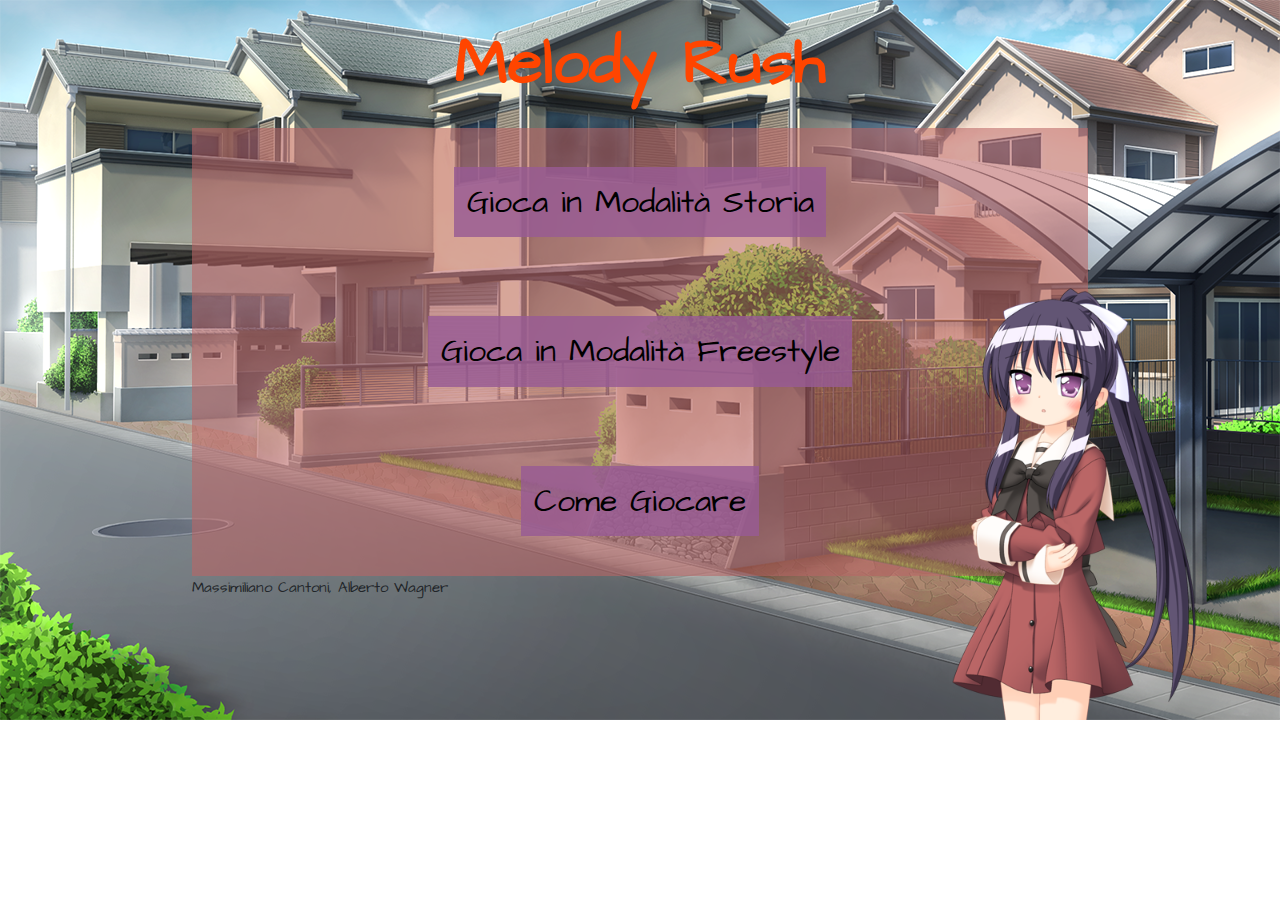
<file: Melody Rush/pages/index.html>
<!DOCTYPE html>
<html lang="en">
<head>
  <title>Main Menu</title>
  <meta charset="utf-8">
  <meta name="viewport" content="width=device-width, initial-scale=1">
  <link rel="stylesheet" href="https://maxcdn.bootstrapcdn.com/bootstrap/4.5.2/css/bootstrap.min.css">
  <script src="https://ajax.googleapis.com/ajax/libs/jquery/3.5.1/jquery.min.js"></script>
  <script src="https://cdnjs.cloudflare.com/ajax/libs/popper.js/1.16.0/umd/popper.min.js"></script>
  <script src="https://maxcdn.bootstrapcdn.com/bootstrap/4.5.2/js/bootstrap.min.js"></script>
  <link rel="preconnect" href="https://fonts.gstatic.com">
  <link href="https://fonts.googleapis.com/css2?family=Architects+Daughter&display=swap" rel="stylesheet">
  <link  rel="stylesheet" href="../css/menucss.css">
</head>

<body>

    <div id="titolo">      <center>  <h1><b>Melody Rush</b></h1> </center>
        

    </div>

    <table id="creazione" align="center">
               
        <tr>
            <td>
                <a class="testi" href="dialogo1.html">Gioca in Modalità Storia</a>
            </td>
        </tr>   
        <tr>
            <td>
                <a class="testi" href="freestyle.html">Gioca in Modalità Freestyle</a>
            </td>
        </tr>
        <tr>
            <td>
                <a class="testi" href="tutorial.html">Come Giocare</a>
            </td>
        </tr>
</table>

<img id="immagine" src="../images/tipaMenu.png">

<p style="font-size: 1.2vw;padding-left:15vw;padding-top: -4vw;">Massimiliano Cantoni, Alberto Wagner</p>

<script src="../js/menujs.js"></script>
</body>
</html>
</file>
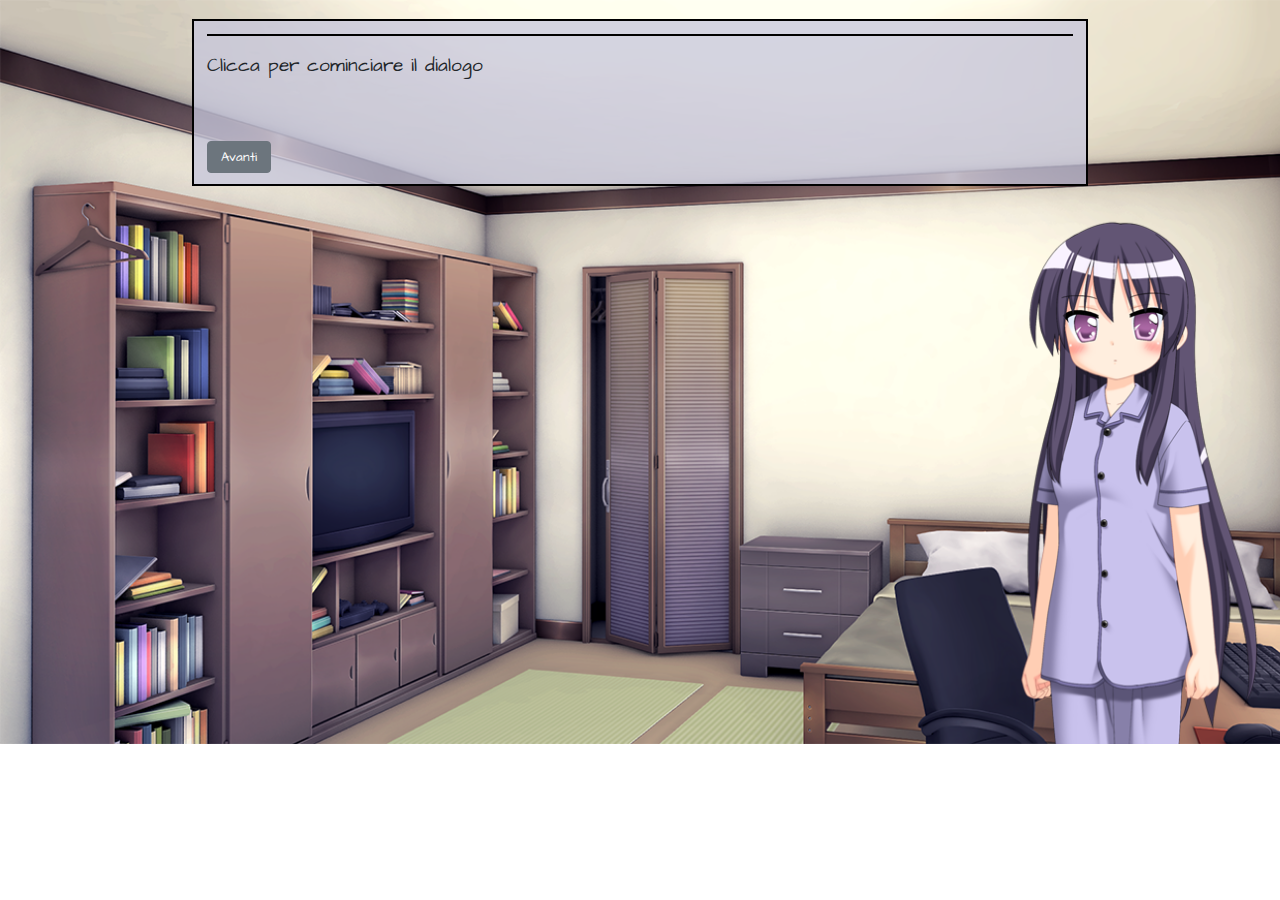
<file: Melody Rush/pages/dialogo1.html>
<!DOCTYPE html>
<html lang="en">
<head>
  <title>dialogo1</title>
  <meta charset="utf-8">
  <meta name="viewport" content="width=device-width, initial-scale=1">
  <link rel="stylesheet" href="https://maxcdn.bootstrapcdn.com/bootstrap/4.5.2/css/bootstrap.min.css">
  <script src="https://ajax.googleapis.com/ajax/libs/jquery/3.5.1/jquery.min.js"></script>
  <script src="https://cdnjs.cloudflare.com/ajax/libs/popper.js/1.16.0/umd/popper.min.js"></script>
  <script src="https://maxcdn.bootstrapcdn.com/bootstrap/4.5.2/js/bootstrap.min.js"></script>
  <link rel="preconnect" href="https://fonts.gstatic.com">
  <link href="https://fonts.googleapis.com/css2?family=Architects+Daughter&display=swap" rel="stylesheet">
  <link  rel="stylesheet" href="../css/dialoghi.css">
  <script src="../js/dialogo1.js"></script>
  <style>
    body
    {
      background-image: url("../images/background/bedroom.png");
    }
  </style>
</head>

<body>
    
    <div class="centered">
      <div class="box-dialogo" id="primoDialogo">
        <p class="parlante"></p>
        <p class="dialogo"></i>Clicca per cominciare il dialogo</i></p>
        <button type="button" class="btn btn-secondary" id="skipDialoghi">Avanti</button>

      </div>
    </div>


    <div class="grid-container">
      
      <div class="tipa" id="tipaDestra"><img src="../images/protagonistaPigiama.png" ></div>
      
    </div>
              
        
</body>

</html>
</file>
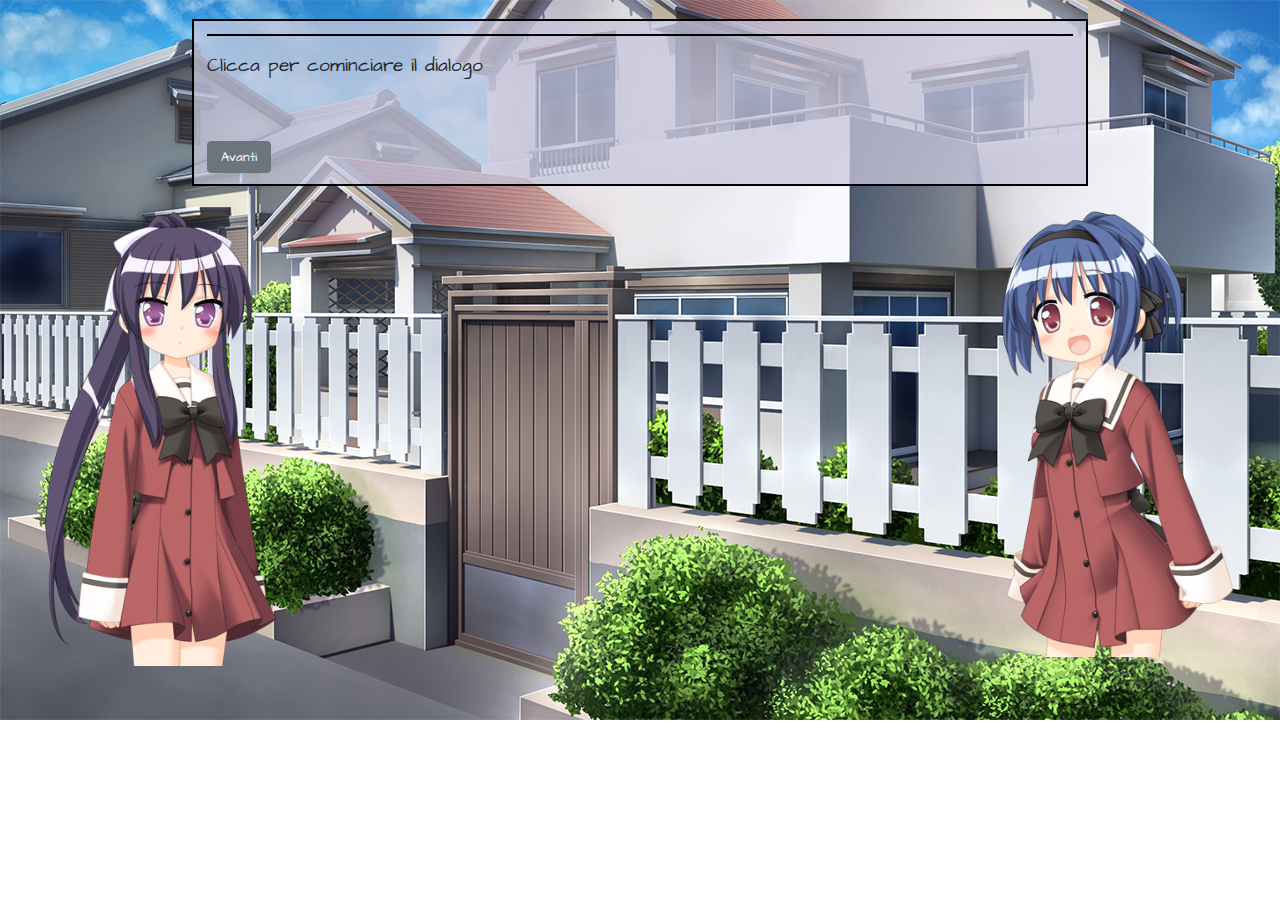
<file: Melody Rush/pages/dialogo2.html>
<!DOCTYPE html>
<html lang="en">
<head>
  <title>dialogo2</title>
  <meta charset="utf-8">
  <meta name="viewport" content="width=device-width, initial-scale=1">
  <link rel="stylesheet" href="https://maxcdn.bootstrapcdn.com/bootstrap/4.5.2/css/bootstrap.min.css">
  <script src="https://ajax.googleapis.com/ajax/libs/jquery/3.5.1/jquery.min.js"></script>
  <script src="https://cdnjs.cloudflare.com/ajax/libs/popper.js/1.16.0/umd/popper.min.js"></script>
  <script src="https://maxcdn.bootstrapcdn.com/bootstrap/4.5.2/js/bootstrap.min.js"></script>
  <link rel="preconnect" href="https://fonts.gstatic.com">
  <link href="https://fonts.googleapis.com/css2?family=Architects+Daughter&display=swap" rel="stylesheet">
  <link  rel="stylesheet" href="../css/dialoghi.css">
  <script src="../js/dialogo2.js"></script>
  <style>
    body
    {
      background-image: url("../images/background/house.png");
    }
  </style>
</head>

<body>
    
    <div class="centered">
      <div class="box-dialogo" id="primoDialogo">
        <p class="parlante"></p>
        <p class="dialogo"></i>Clicca per cominciare il dialogo</i></p>
        <button type="button" class="btn btn-secondary" id="skipDialoghi">Avanti</button>

      </div>
    </div>


    <div class="grid-container">
      <div class="tipa" id="tipaSinistra"><img src="../images/protagonistaScuola.png" ></div>
      <div class="tipa" id="tipaDestra"><img src="../images/amica.png" style="width:29vw"></div>
      
    </div>
              
        
</body>

</html>
</file>
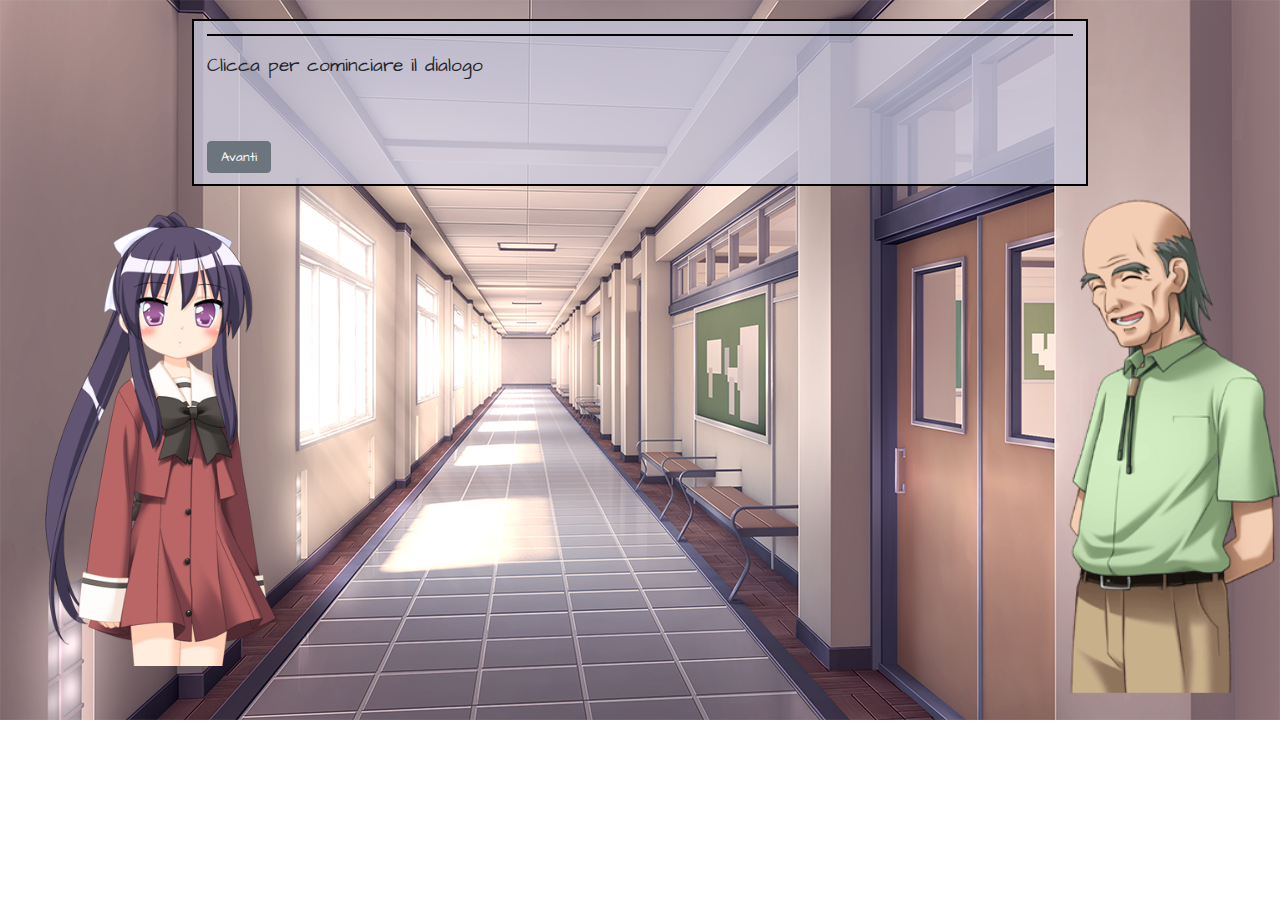
<file: Melody Rush/pages/dialogo3.html>
<!DOCTYPE html>
<html lang="en">
<head>
  <title>dialogo3</title>
  <meta charset="utf-8">
  <meta name="viewport" content="width=device-width, initial-scale=1">
  <link rel="stylesheet" href="https://maxcdn.bootstrapcdn.com/bootstrap/4.5.2/css/bootstrap.min.css">
  <script src="https://ajax.googleapis.com/ajax/libs/jquery/3.5.1/jquery.min.js"></script>
  <script src="https://cdnjs.cloudflare.com/ajax/libs/popper.js/1.16.0/umd/popper.min.js"></script>
  <script src="https://maxcdn.bootstrapcdn.com/bootstrap/4.5.2/js/bootstrap.min.js"></script>
  <link rel="preconnect" href="https://fonts.gstatic.com">
  <link href="https://fonts.googleapis.com/css2?family=Architects+Daughter&display=swap" rel="stylesheet">
  <link  rel="stylesheet" href="../css/dialoghi.css">
  <script src="../js/dialogo3.js"></script>
  <style>
    body
    {
      background-image: url("../images/background/corridor.png");
    }
  </style>
</head>

<body>
    
    <div class="centered">
      <div class="box-dialogo" id="primoDialogo">
        <p class="parlante"></p>
        <p class="dialogo"></i>Clicca per cominciare il dialogo</i></p>
        <button type="button" class="btn btn-secondary" id="skipDialoghi">Avanti</button>

      </div>
    </div>


    <div class="grid-container">
      <div class="tipa" id="tipaSinistra"><img src="../images/protagonistaScuola.png" ></div>
      <div class="tipa" id="tipaDestra"><img src="../images/bidello.png" style="width:18vw"></div>
      
    </div>
              
        
</body>

</html>
</file>
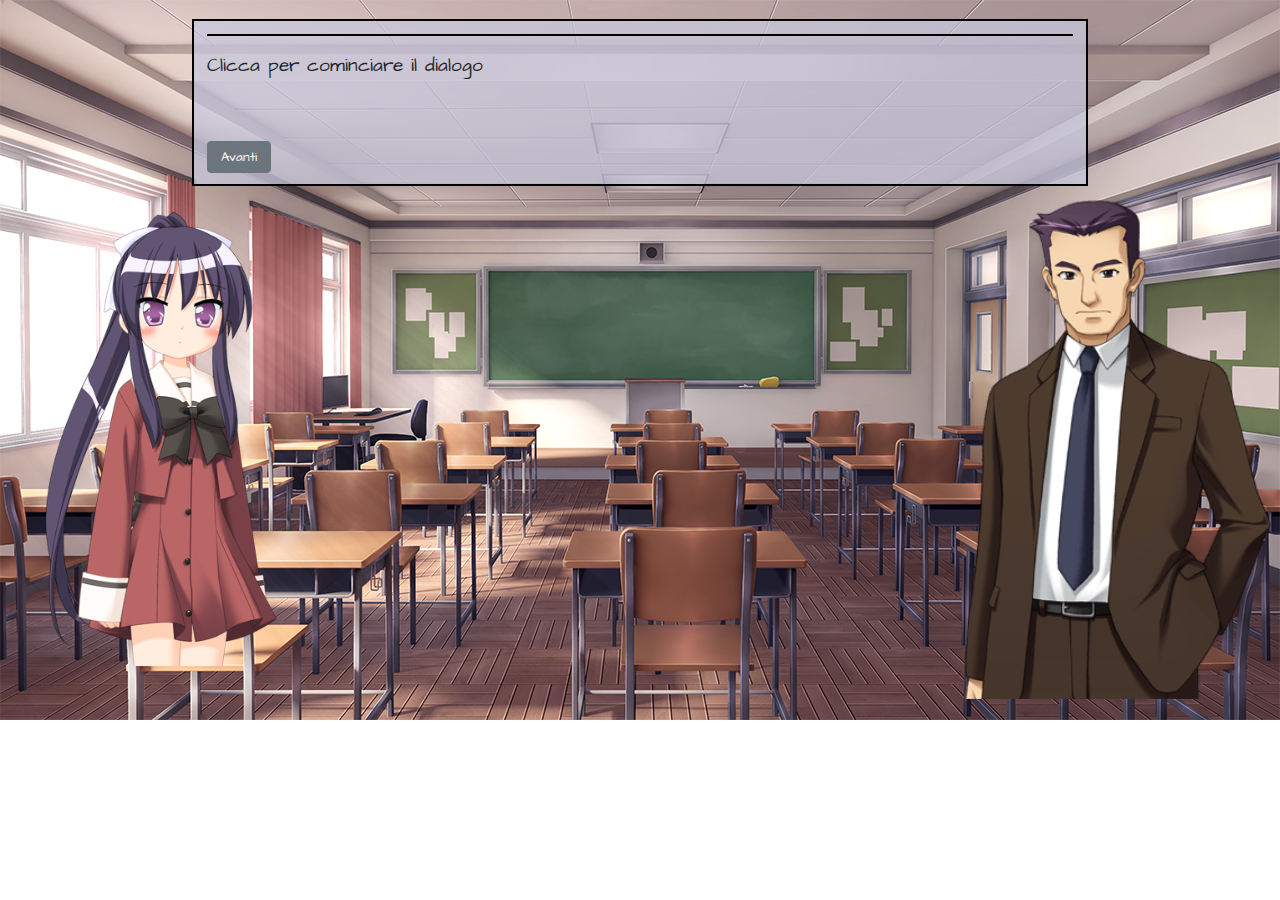
<file: Melody Rush/pages/dialogoFinale.html>
<!DOCTYPE html>
<html lang="en">
<head>
  <title>dialogoFinale</title>
  <meta charset="utf-8">
  <meta name="viewport" content="width=device-width, initial-scale=1">
  <link rel="stylesheet" href="https://maxcdn.bootstrapcdn.com/bootstrap/4.5.2/css/bootstrap.min.css">
  <script src="https://ajax.googleapis.com/ajax/libs/jquery/3.5.1/jquery.min.js"></script>
  <script src="https://cdnjs.cloudflare.com/ajax/libs/popper.js/1.16.0/umd/popper.min.js"></script>
  <script src="https://maxcdn.bootstrapcdn.com/bootstrap/4.5.2/js/bootstrap.min.js"></script>
  <link rel="preconnect" href="https://fonts.gstatic.com">
  <link href="https://fonts.googleapis.com/css2?family=Architects+Daughter&display=swap" rel="stylesheet">
  <link  rel="stylesheet" href="../css/dialoghi.css">
  <script src="../js/dialogoFinale.js"></script>
  <style>
    body
    {
      background-image: url("../images/background/class.png");
    }
  </style>
</head>

<body>
    
    <div class="centered">
      <div class="box-dialogo" id="primoDialogo">
        <p class="parlante"></p>
        <p class="dialogo"></i>Clicca per cominciare il dialogo</i></p>
        <button type="button" class="btn btn-secondary" id="skipDialoghi">Avanti</button>

      </div>
    </div>


    <div class="grid-container">
      <div class="tipa" id="tipaSinistra"><img src="../images/protagonistaScuola.png" ></div>
      <div class="tipa" id="tipaDestra"><img src="../images/professore.png" ></div>
      
    </div>
              
        
</body>

</html>
</file>
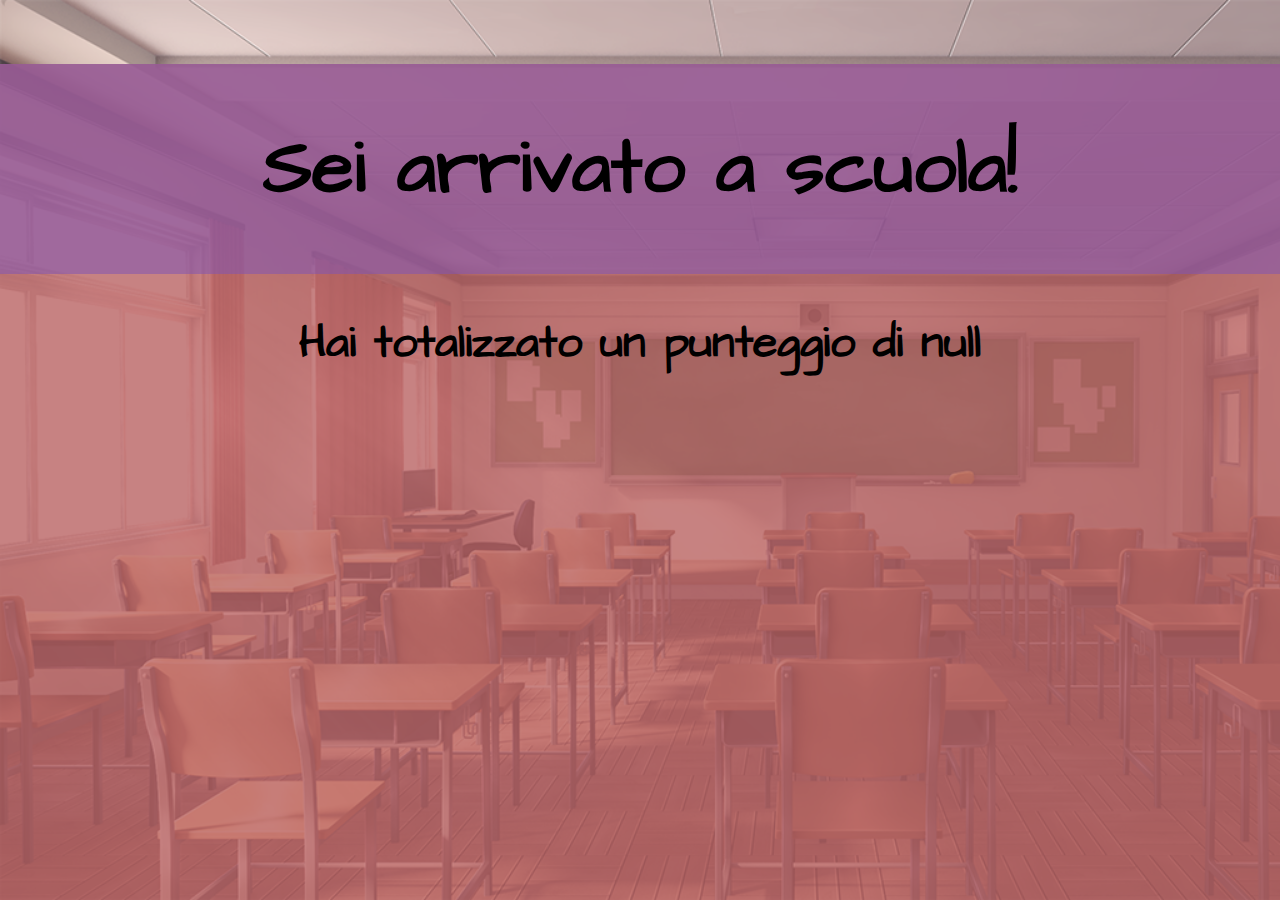
<file: Melody Rush/pages/finale.html>
<html>
    <head>
        <link href="https://fonts.googleapis.com/css2?family=Architects+Daughter&display=swap" rel="stylesheet">
        <style>
            body
            {
                font-family: 'Architects Daughter', cursive;
                overflow: hidden;
                display:grid;
                background-size:cover;
                background-attachment: fixed;
                margin: 0;
                padding: 0;
                background-image: url("../images/background/class.png");
                display:grid;
                grid-template-rows: auto 1fr auto;
            }
            h1
            {
                font-size: 6vw;
                text-align: center;
            }
            h2
            {
                font-size: 3vw;
                text-align: center;
            }
            div#barraColorata1
            {
                margin-top: 5vw;
                background-color:rgba(152, 91, 148, 0.918);
                
            }
            div#barraColorata2
            {
                
                
                background-color:rgba(186, 102, 102, 0.815);
                

            }

            
            a
            {
                text-decoration: none;
                color:black;
            }
            a:hover
            {
                color:royalblue;
            }

        </style>

<script src="https://ajax.googleapis.com/ajax/libs/jquery/3.5.1/jquery.min.js"></script>
<script src="https://cdnjs.cloudflare.com/ajax/libs/popper.js/1.16.0/umd/popper.min.js"></script>
<script src="https://maxcdn.bootstrapcdn.com/bootstrap/4.5.2/js/bootstrap.min.js"></script>

        <script>
           $(document).ready(function()
            {
                var punteggioFinale=localStorage.getItem('punteggio');
                var livello=parseInt(localStorage.getItem('livelloCorrente'));
                var prossimoLivello=livello+1;
                $("h2").animate({
                    right: '20%',
                    
                    fontSize: '5vw',
                },2000);

                $("#scrittaSeconda").text('Hai totalizzato un punteggio di '+punteggioFinale);
                

                localStorage.setItem('punteggio',0);
            });
            
               
           
        </script>


    </head>
    <body>

        <div id="barraColorata1">
            <h1>Sei arrivato a scuola!</h1>
        </div>

        <div id="barraColorata2">
            <a href="dialogoFinale.html" > <h2 id="scrittaSeconda"></h2> </a>
        </div>
    </body>
</html>
</file>
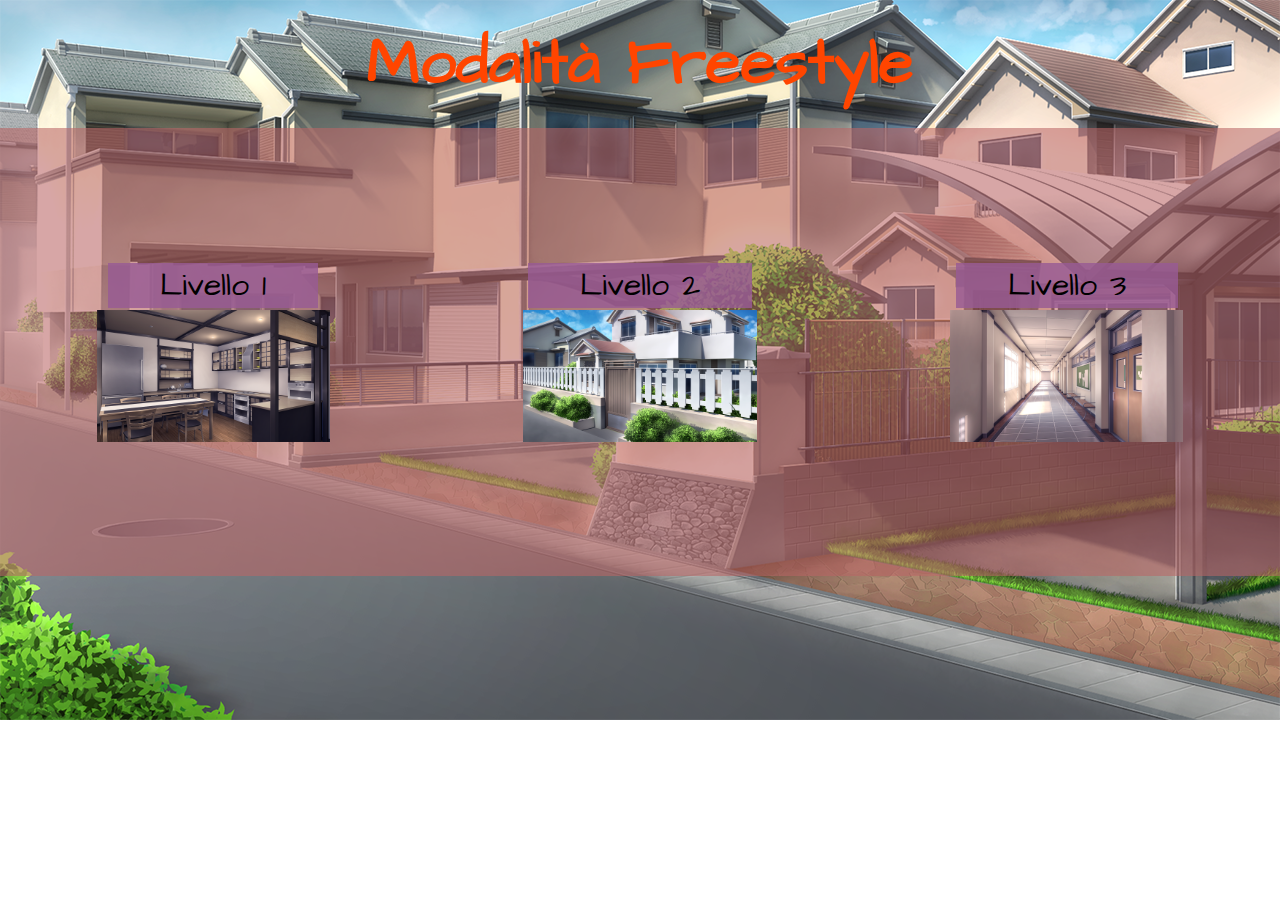
<file: Melody Rush/pages/freestyle.html>
<!DOCTYPE html>
<html lang="en">
<head>
  <title>Main Menu</title>
  <meta charset="utf-8">
  <meta name="viewport" content="width=device-width, initial-scale=1">
  <link rel="stylesheet" href="https://maxcdn.bootstrapcdn.com/bootstrap/4.5.2/css/bootstrap.min.css">
  <script src="https://ajax.googleapis.com/ajax/libs/jquery/3.5.1/jquery.min.js"></script>
  <script src="https://cdnjs.cloudflare.com/ajax/libs/popper.js/1.16.0/umd/popper.min.js"></script>
  <script src="https://maxcdn.bootstrapcdn.com/bootstrap/4.5.2/js/bootstrap.min.js"></script>
  <link rel="preconnect" href="https://fonts.gstatic.com">
  <link href="https://fonts.googleapis.com/css2?family=Architects+Daughter&display=swap" rel="stylesheet">
  <link  rel="stylesheet" href="../css/menucss.css">
</head>

<body>

    <div id="titolo">      <center>  <h1> <b>Modalità Freestyle</b>  </h1> </center>
        

    </div>

    <table id="creazione" align="center">
               
        <tr>
            <td>
                <a id="livello1" class="livelli" href="livello1.html"> &nbsp&nbsp&nbsp Livello 1 &nbsp&nbsp&nbsp <br> <img src="../images/background/kitchen.png"> </a>
            </td>
            <td>
                <a id="livello2" class="livelli" href="livello2.html"> &nbsp&nbsp&nbsp Livello 2 &nbsp&nbsp&nbsp <br> <img src="../images/background/house.png"></a>
            </td>
            <td>
                <a id="livello3" class="livelli" href="livello3.html"> &nbsp&nbsp&nbsp Livello 3 &nbsp&nbsp&nbsp <br> <img src="../images/background/corridor.png"> </a>
            </td>
        </tr>
        
</table>


<script src="../js/freestylejs.js"></script>
</body>
</html>
</file>
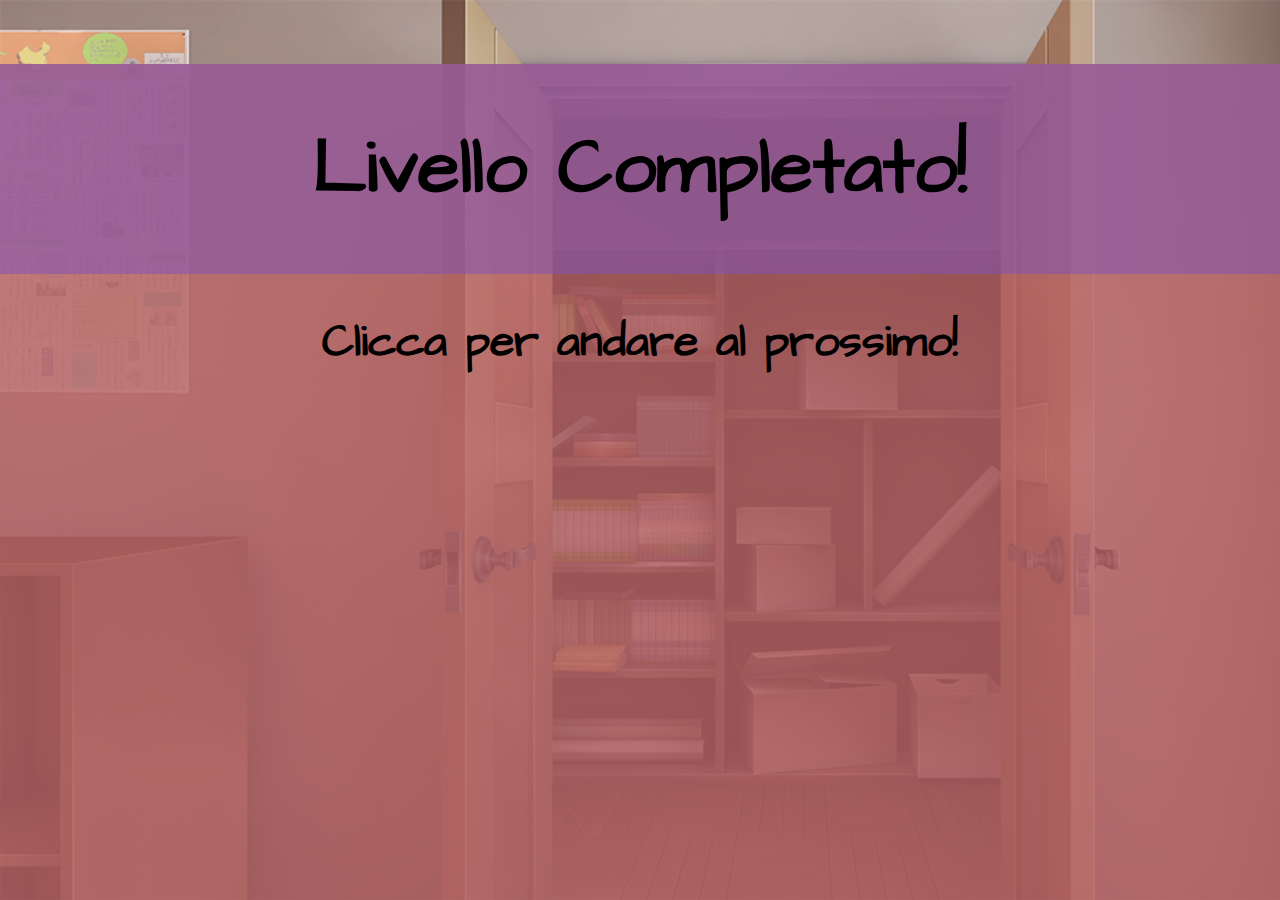
<file: Melody Rush/pages/vittoria.html>
<html>
    <head>
        <link href="https://fonts.googleapis.com/css2?family=Architects+Daughter&display=swap" rel="stylesheet">
        <style>
            body
            {
                font-family: 'Architects Daughter', cursive;
                overflow: hidden;
                display:grid;
                background-size:cover;
                background-attachment: fixed;
                margin: 0;
                padding: 0;
                background-image: url("../images/background/closet.png");
                display:grid;
                grid-template-rows: auto 1fr auto;
            }
            h1
            {
                font-size: 6vw;
                text-align: center;
            }
            h2
            {
                font-size: 3vw;
                text-align: center;
            }
            div#barraColorata1
            {
                margin-top: 5vw;
                background-color:rgba(152, 91, 148, 0.918);
                
            }
            div#barraColorata2
            {
                
                
                background-color:rgba(186, 102, 102, 0.815);
                

            }

            
            a
            {
                text-decoration: none;
                color:black;
            }
            a:hover
            {
                color:royalblue;
            }

        </style>

<script src="https://ajax.googleapis.com/ajax/libs/jquery/3.5.1/jquery.min.js"></script>
<script src="https://cdnjs.cloudflare.com/ajax/libs/popper.js/1.16.0/umd/popper.min.js"></script>
<script src="https://maxcdn.bootstrapcdn.com/bootstrap/4.5.2/js/bootstrap.min.js"></script>

        <script>
           $(document).ready(function()
            {
                
                var livello=parseInt(localStorage.getItem('livelloCorrente'));
                var prossimoDialogo=livello+1;
                $("h2").animate({
                    right: '20%',
                    
                    fontSize: '5vw',
                },2000);

                $("#cambioLivello").click(function (event)
                {
                    event.preventDefault();
                    //alert("ciao");
                    if(livello==1) 
                        $(location).attr('href', 'dialogo'+prossimoDialogo+'.html');

                    if(livello==2) 
                        $(location).attr('href', 'dialogo'+prossimoDialogo+'.html'); 

                    if(livello==3) 
                        $(location).attr('href', 'dialogoFinale.html');


                });
                


            });
            
               
           
        </script>


    </head>
    <body>

        <div id="barraColorata1">
            <h1>Livello Completato!</h1>
        </div>

        <div id="barraColorata2">
            <a href="" id="cambioLivello"> <h2>Clicca per andare al prossimo!</h2> </a>
        </div>
    </body>
</html>
</file>
<file: Melody Rush/css/menucss.css>
body
{
    background-image:url(../images/background/residential.png);
    background-repeat: no-repeat;
    background-size: cover;
    font-family: 'Architects Daughter', cursive;
    overflow: hidden;
}
h1
{
    margin-top:2vw;
    font-size: 5vw;
    color:orangered;
}
td
{
    text-align: center;
}
table#creazione
{
    background-color:rgba(186, 102, 102, 0.582);
    min-width: 70%;
    height:35vw;
    margin-top: 2%;
    color:rgb(0, 0, 0);
    font-size: 2.5vw;
}
a.testi
{
    color: black;
    padding: 1vw;
    background-color:rgba(152, 91, 148, 0.822);
}
a.testi:hover
{
    color: orangered;
    text-decoration: none;
}
img#immagine
{
    position: absolute;
    top: 30%;
    left: 70%;
    width: 25vw;
}
a.livelli
{
    color: black;
    background-color:rgba(152, 91, 148, 0.822);

}

a.livelli img
{
    width:55%;
}

a.livelli:hover
{
    color: orangered;
    text-decoration: none;
}
/*a#livello1
{
    background-image: url("../background/bedroom.png");
    background-position-y: center;
    background-position-x: center;
}
a#livello2
{
    background-image: url("../background/kitchen.png");
    background-position-y: center;
    background-position-x: center;
}
a#livello3
{
    background-image: url("../background/corridor.png");
    background-position-y: center;
    background-position-x: center;
}*/
</file>
<file: Melody Rush/css/dialoghi.css>
body
{
    background-repeat: no-repeat;
    background-size: cover;
    font-family: 'Architects Daughter', cursive;
    overflow: hidden;
    
    
}

div.centered
{
    display: grid;
    place-items:center;
    width:100%;
}

button#skipDialoghi
{
    width:5vw;
    height:2.5vw;
    font-size:1vw;
    position:absolute;
    top:11vw;
}

div.box-dialogo
{
    background-color: rgba(199, 199, 219, 0.76);
    width:70%;
    border:solid 2px black;
    padding:1vw;
    margin-top:1.5vw;
    height: 13vw;
}

p.parlante
{
    font-size:1.8vw;
    border-bottom:solid 2px black;
    color:red;
}
p.dialogo
{
    font-size:1.5vw;
    /*font-family: Helvetica;*/
}

div#tipaSinistra
{
    float:left;
    
}
div#tipaDestra
{
    
    float:right
    
}



div.tipa img
{
    width:25vw;
    margin-top:1vw;
}
</file>
